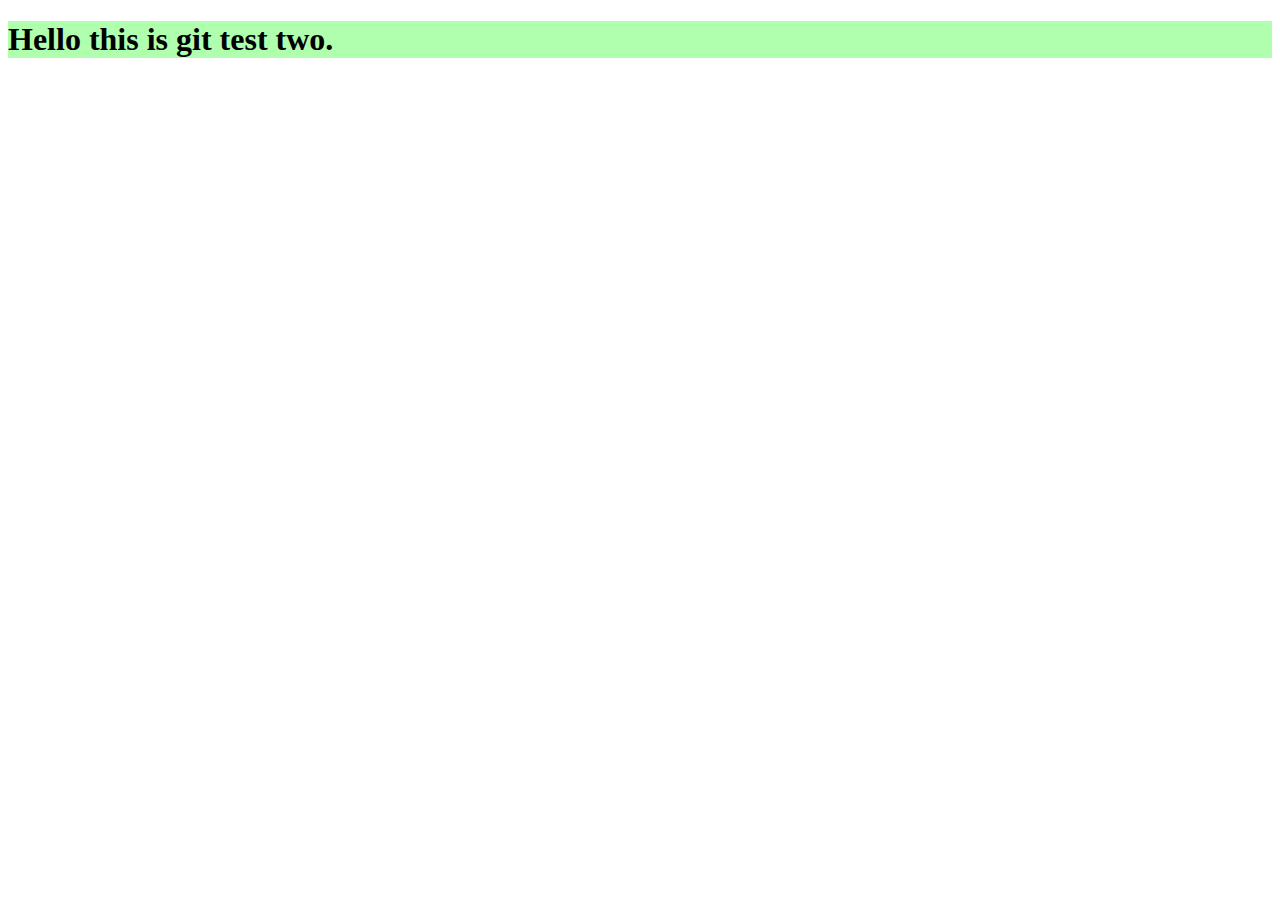
<file: index.html>
<!DOCTYPE html>
<html lang="en">
<head>
 <meta charset="UTF-8">
 <meta name="viewport" content="width=device-width, initial-scale=1.0">
 <title>Document</title>
<link rel="stylesheet" href="node-modules/css/style.css">
</head>
<body>
 <h1>Hello this is git test two.</h1>
</body>
</html>
</file>
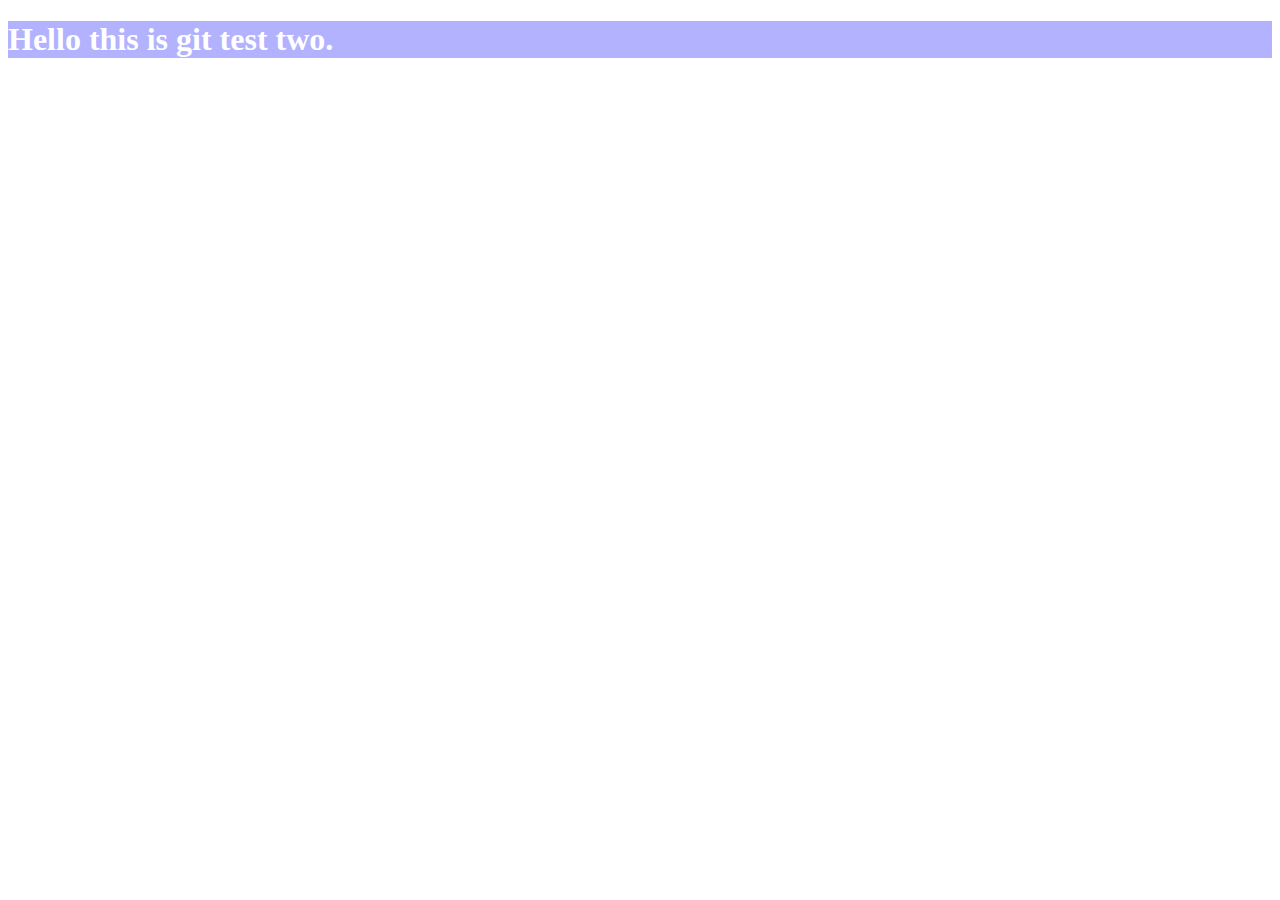
<file: aa.html>
<!DOCTYPE html>
<html lang="en">
<head>
 <meta charset="UTF-8">
 <meta name="viewport" content="width=device-width, initial-scale=1.0">
 <title>Document</title>
<link rel="stylesheet" href="aa/aa.css">
</head>
<body>
 <h1>Hello this is git test two.</h1>
</body>
</html>
</file>
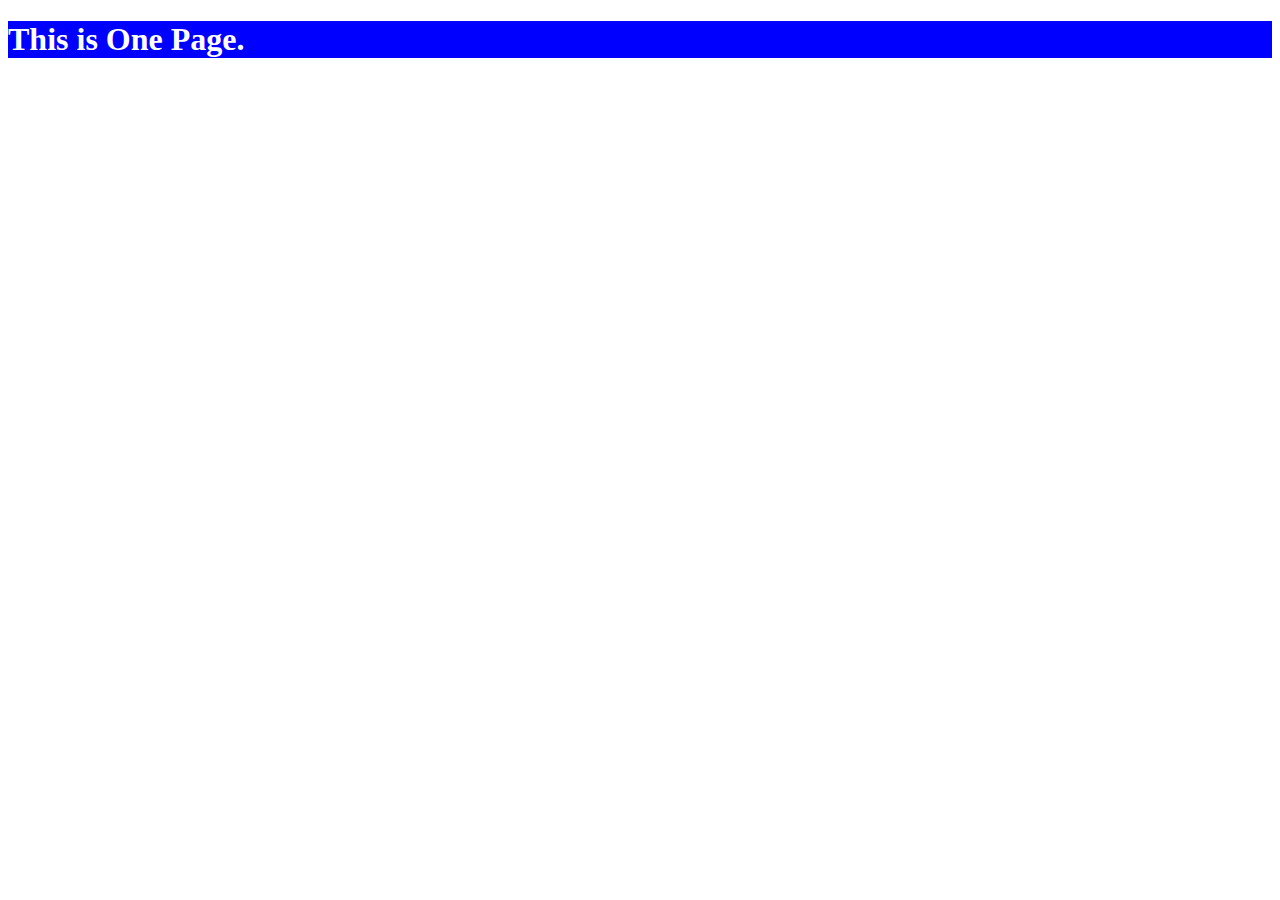
<file: One.html>
<!DOCTYPE html>
<html lang="en">
<head>
 <meta charset="UTF-8">
 <meta name="viewport" content="width=device-width, initial-scale=1.0">
 <title>Document</title>
 <link rel="stylesheet" href="One/one.css">
</head>
<body>
 <h1>This is One Page.</h1>
</body>
</html>
</file>
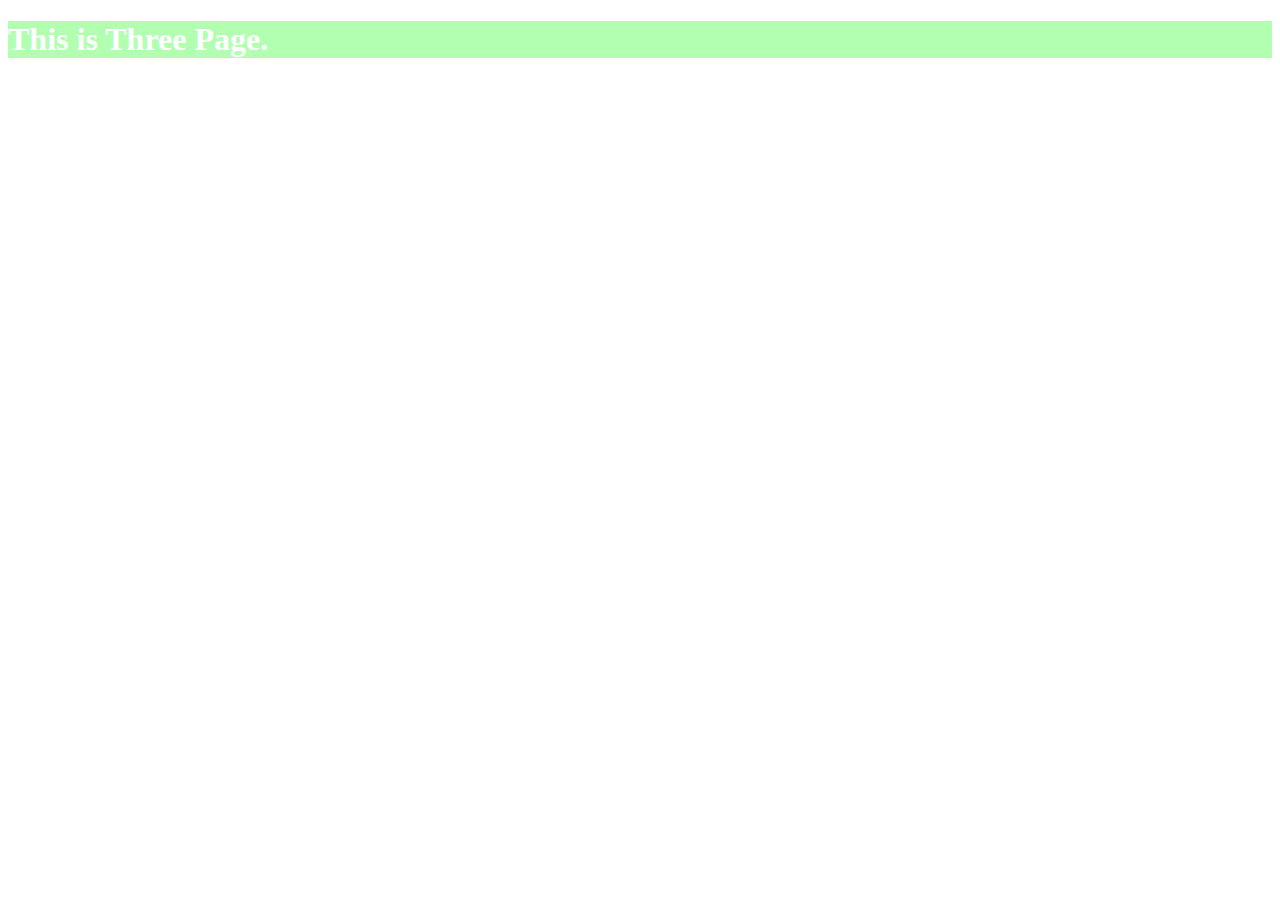
<file: Three.html>
<!DOCTYPE html>
<html lang="en">
<head>
 <meta charset="UTF-8">
 <meta name="viewport" content="width=device-width, initial-scale=1.0">
 <title>Document</title>
 <link rel="stylesheet" href="Three/three.css">
</head>
<body>
 <h1>This is Three Page.</h1>
</body>
</html>
</file>
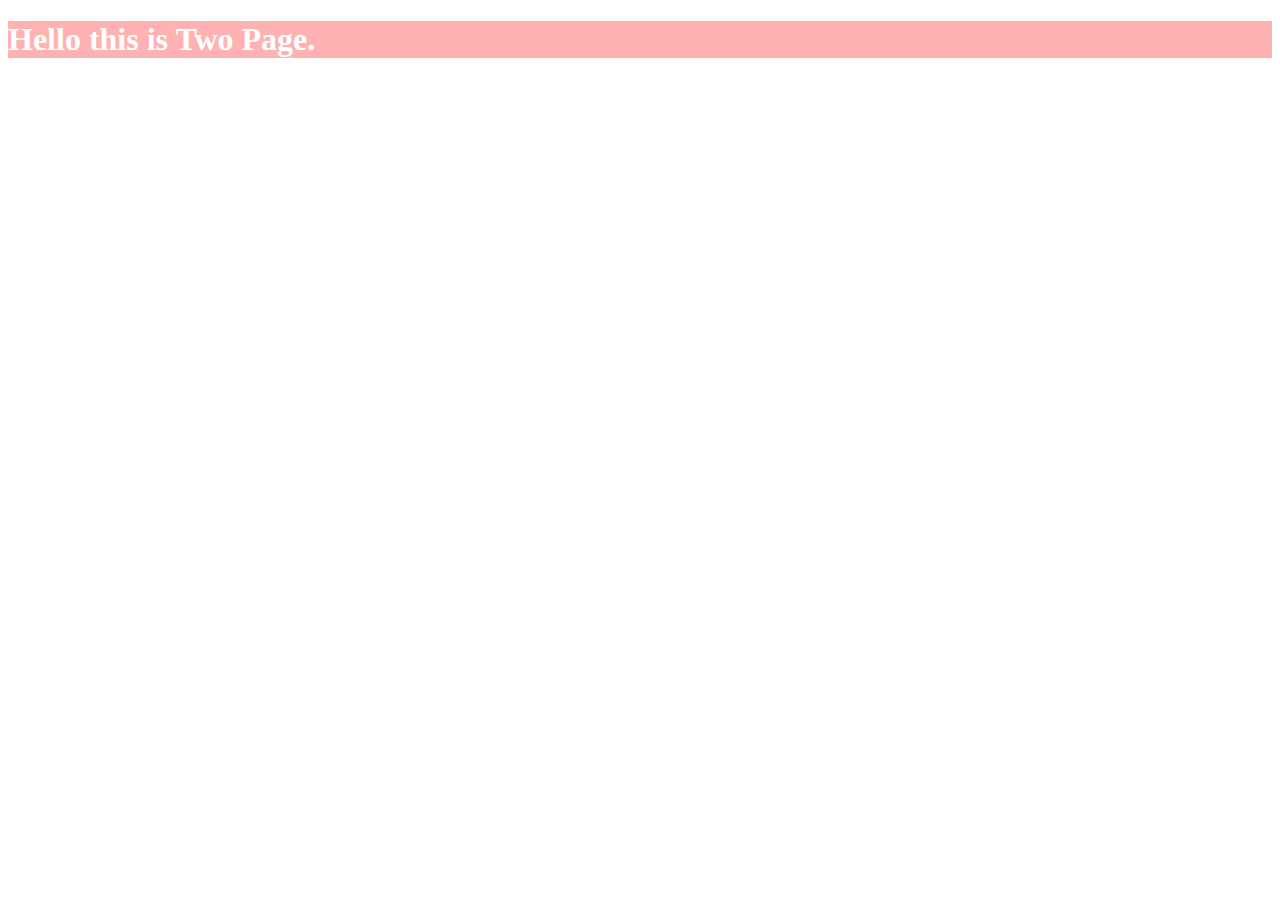
<file: Two.html>
<!DOCTYPE html>
<html lang="en">
<head>
 <meta charset="UTF-8">
 <meta name="viewport" content="width=device-width, initial-scale=1.0">
 <title>Document</title>
 <link rel="stylesheet" href="Two/two.css">
</head>
<body>
 <h1>Hello this is Two Page.</h1>
</body>
</html>
</file>
<file: node-modules/css/style.css>
h1{
 background-color: #00ff0050;
}
</file>
<file: aa/aa.css>
h1{
 background-color: rgba(0,0,255,0.3);
 color: #fff;
}
</file>
<file: One/one.css>
h1{
 background-color: #0000ff;
 color: #fff;
}
</file>
<file: Three/three.css>
h1{
 background-color:hsla(120,100%, 50%, 0.3);
 color: #fff;
}
</file>
<file: Two/two.css>
h1{
 background-color: rgb(255,0,0,0.3);
 color: #fff;
}
</file>
